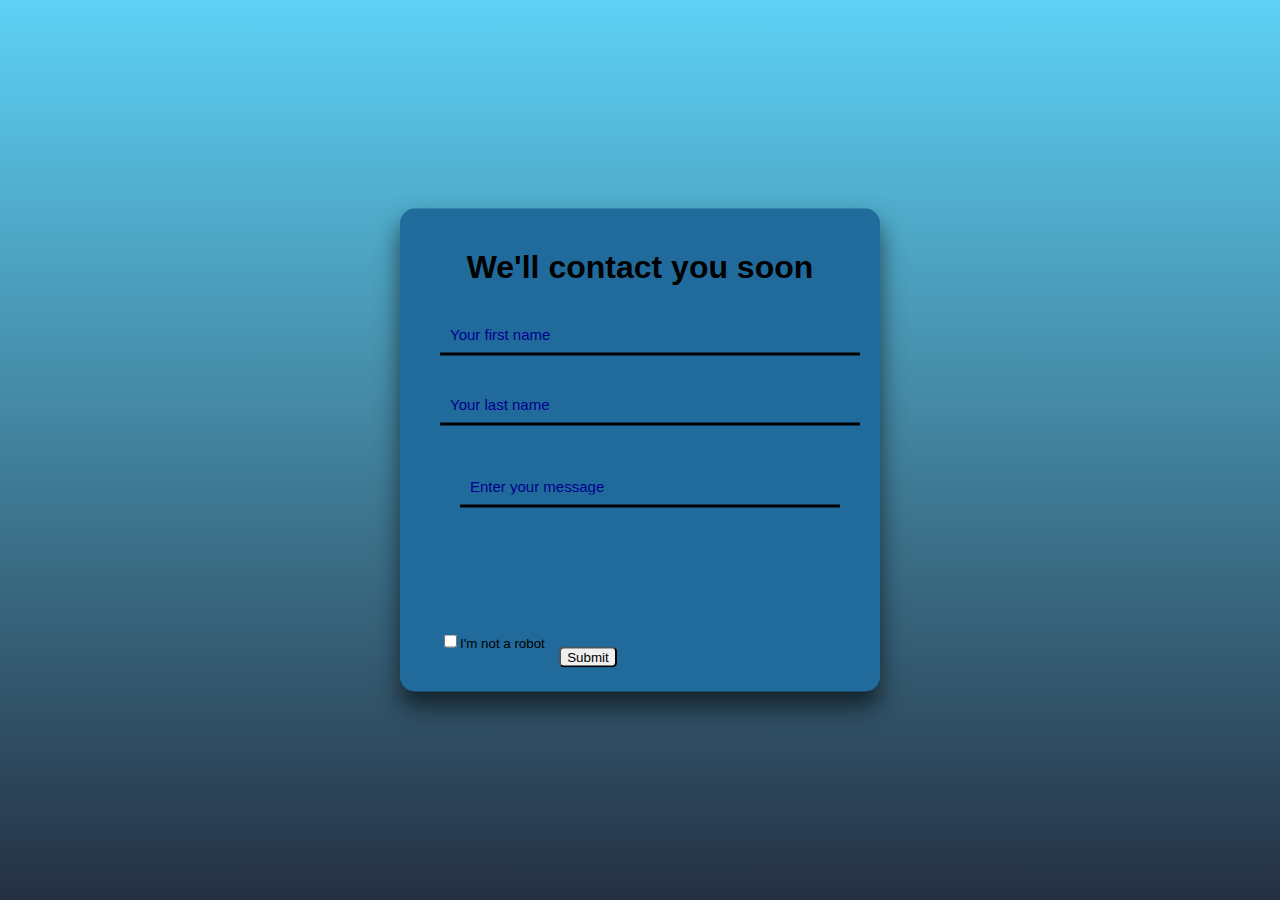
<file: Homework/assets/pages/contact.html>
<!DOCTYPE html>
<html lang="en">

<head>
    <meta charset="UTF-8" />
    <meta http-equiv="X-UA-Compatible" content="IE=edge" />
    <meta name="viewport" content="width=device-width, initial-scale=1.0" />
    <link rel="stylesheet" href="contact.css" />
    <title>Contact</title>
</head>

<body>
    <div class="contact-box">
        <h1>We'll contact you soon</h1>
        <form action="">
            <div class="name-box">
                <input type="text" placeholder="Your first name" name="" required id="" />
            </div>
            <div class="name-box">
                <input type="tel" placeholder="Your last name" name="" required id="" />
            </div>
            <div class="name-box text-box">
                <input type="text" placeholder="Enter your message" />
            </div>
            <input type="checkbox" name="" id="" /><small>I'm not a robot</small>
            <a href="#">
                <button>Submit</button>
            </a>
        </form>
    </div>
</body>

</html>
</file>
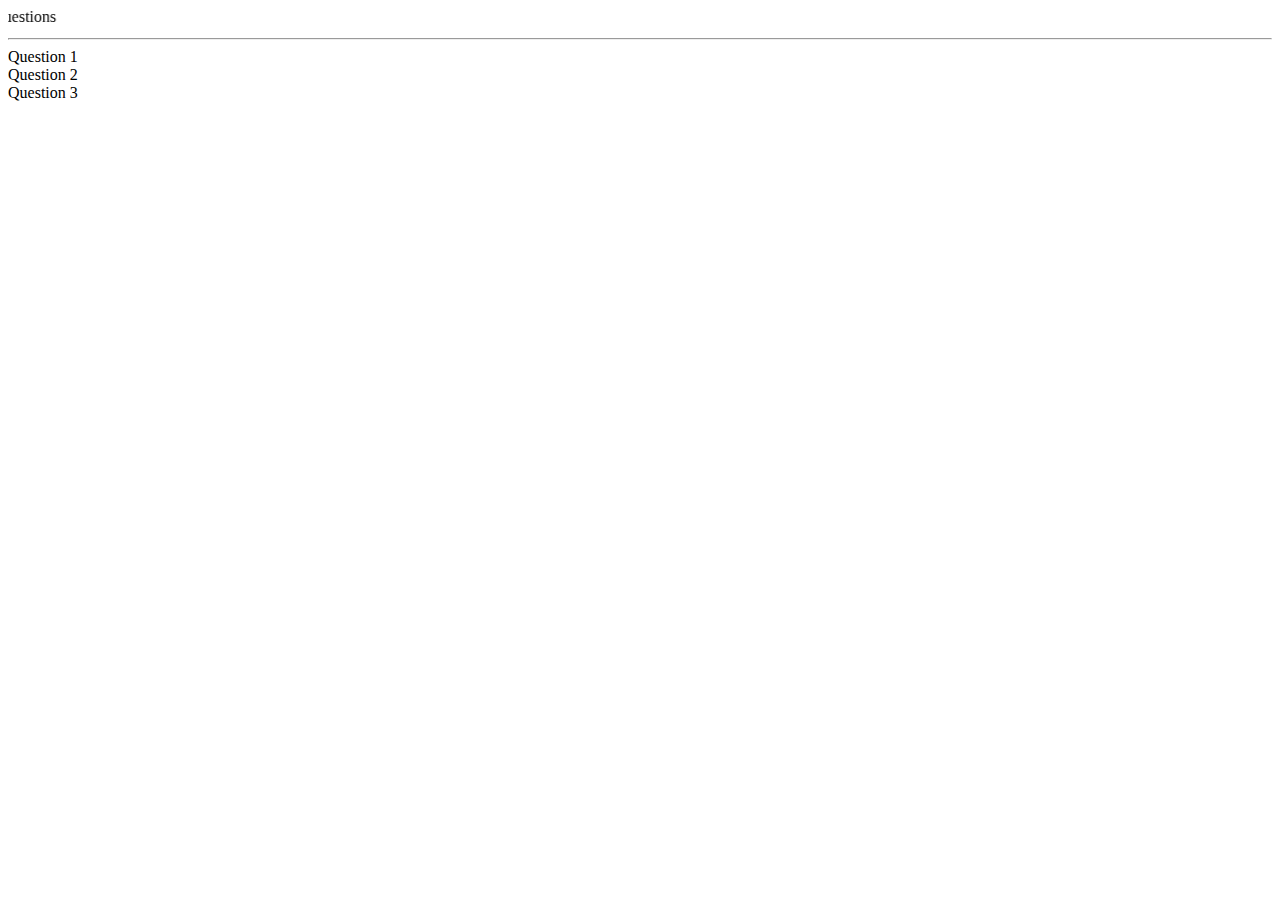
<file: Homework/assets/pages/FAQ.html>
<!DOCTYPE html>
<html lang="en">
  <head>
    <meta charset="UTF-8" />
    <meta http-equiv="X-UA-Compatible" content="IE=edge" />
    <meta name="viewport" content="width=device-width, initial-scale=1.0" />
    <title>F.A.Q</title>
  </head>

  <body>
    <marquee behavior="" direction="right">Frequently Asked Questions</marquee>
    <hr />
  </body>
  <li>Question 1</li>
  <li>Question 2</li>
  <li>Question 3</li>
</html>
</file>
<file: Homework/assets/pages/contact.css>
html {
  height: 100%;
}
body {
  margin: 0;
  padding: 0;
  font-family: sans-serif;
  background: linear-gradient(rgb(93, 209, 245), #253042);
}
.contact-box{
  position: absolute;
  top: 50%;
  left: 50%;
  width: 400px;
  padding: 40px;
  transform: translate(-50%, -50%);
  background: rgb(32, 107, 156);
  box-shadow: 0 15px 25px rgba(0, 0, 0, 0.6);
  border-radius: 15px;

}
 h1{
  margin: 0 0 30px;
  padding: 0;
  color: black;
  text-align: center;
 }
 .name-box {
  position: relative;
 }
.name-box input{
  width: 100%;
  padding: 10px;
  font-size: 15px;
  color: aliceblue;
  margin-bottom: 30px;
  border: none;
  border-bottom: solid #000;
  outline: none;
  background: transparent;
} 
.text-box{
  height: 150px;
  width: 100%;
  padding: 12px 20px;
  box-sizing: border-box;
  
}
.contact-box form a{
  position: relative;
  display: inline-block;
  padding: 1px 10px;
  color: #03e9f4;
  font-size: 15px;
  text-decoration: none;
  transition: .5s;
  margin-top: 40px;
}
.contact-box a:hover{
  background: #03e9f4;
  color: aliceblue;
  border-radius: 5px;

}
.contact-box a button{
  position: relative;
  border-radius: 5px;
  cursor: pointer;
  position: absolute;
  display: block;
}
::placeholder{
  color: darkblue;
}
</file>
